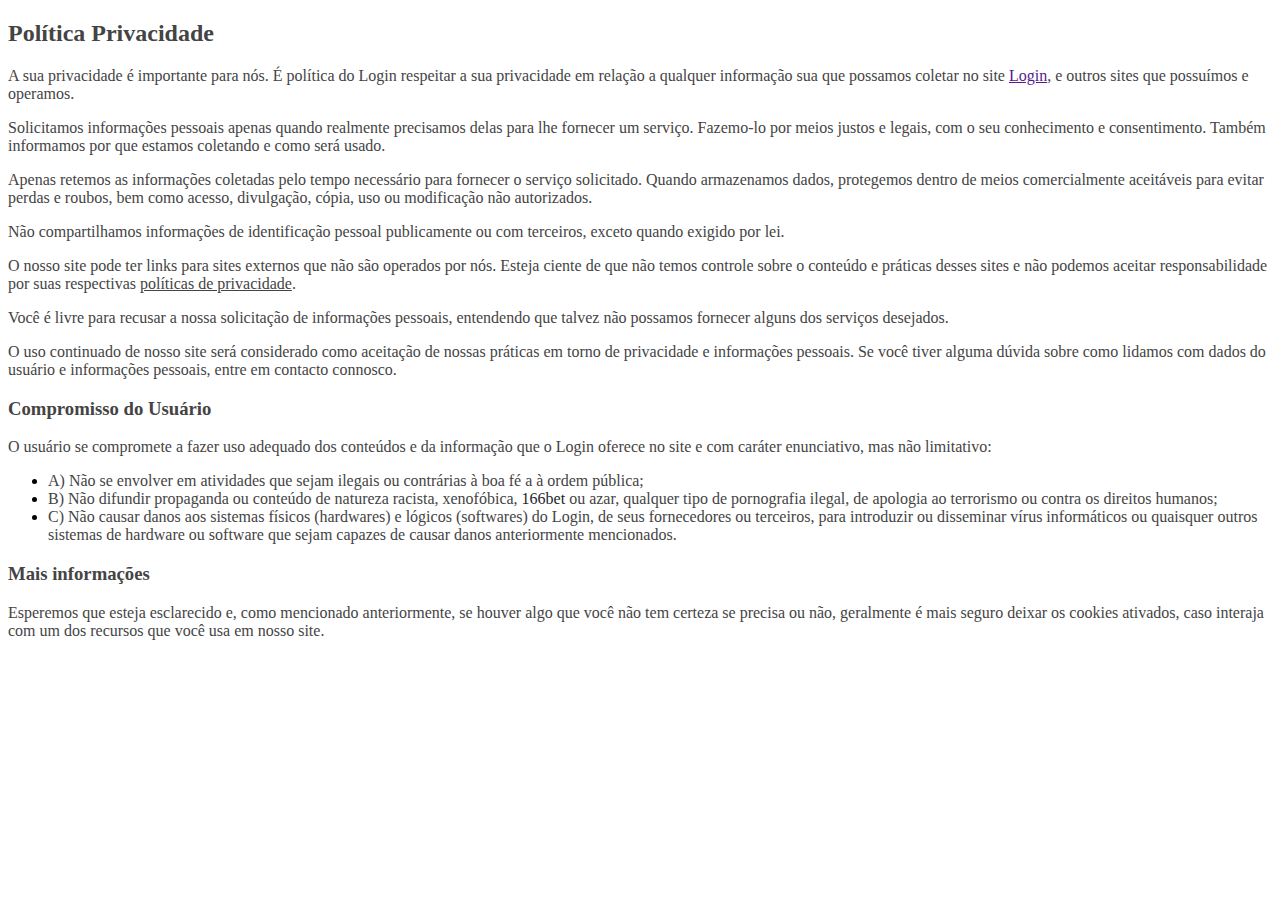
<file: termos.html>
<!DOCTYPE html>
<html lang="pt-BR">

<head>
    <meta charset="UTF-8">
    <meta name="viewport" content="width=device-width, initial-scale=1.0">
    <title>Termos e Condições</title>
</head>

<body>
    <h2><span style="color: rgb(68, 68, 68);">Política Privacidade</span></h2>
    <p><span style="color: rgb(68, 68, 68);">A sua privacidade é importante para nós. É política do Login respeitar a
            sua privacidade em relação a qualquer informação sua que possamos coletar no site <a href="">Login</a>, e
            outros sites que possuímos e operamos.</span></p>
    <p><span style="color: rgb(68, 68, 68);">Solicitamos informações pessoais apenas quando realmente precisamos delas
            para lhe fornecer um serviço. Fazemo-lo por meios justos e legais, com o seu conhecimento e consentimento.
            Também informamos por que estamos coletando e como será usado.</span></p>
    <p><span style="color: rgb(68, 68, 68);">Apenas retemos as informações coletadas pelo tempo necessário para fornecer
            o serviço solicitado. Quando armazenamos dados, protegemos dentro de meios comercialmente aceitáveis ​​para
            evitar perdas e roubos, bem como acesso, divulgação, cópia, uso ou modificação não autorizados.</span></p>
    <p><span style="color: rgb(68, 68, 68);">Não compartilhamos informações de identificação pessoal publicamente ou com
            terceiros, exceto quando exigido por lei.</span></p>
    <p><span style="color: rgb(68, 68, 68);">O nosso site pode ter links para sites externos que não são operados por
            nós. Esteja ciente de que não temos controle sobre o conteúdo e práticas desses sites e não podemos aceitar
            responsabilidade por suas respectivas&nbsp;</span><a href="https://politicaprivacidade.com/"
            rel="noopener noreferrer" target="_blank"
            style="background-color: transparent; color: rgb(68, 68, 68);">políticas de privacidade</a><span
            style="color: rgb(68, 68, 68);">.</span></p>
    <p><span style="color: rgb(68, 68, 68);">Você é livre para recusar a nossa solicitação de informações pessoais,
            entendendo que talvez não possamos fornecer alguns dos serviços desejados.</span></p>
    <p><span style="color: rgb(68, 68, 68);">O uso continuado de nosso site será considerado como aceitação de nossas
            práticas em torno de privacidade e informações pessoais. Se você tiver alguma dúvida sobre como lidamos com
            dados do usuário e informações pessoais, entre em contacto connosco.</span></p>
    <p><span style="color: rgb(68, 68, 68);"></span></p>
    <h3><span style="color: rgb(68, 68, 68);">Compromisso do Usuário</span></h3>
    <p><span style="color: rgb(68, 68, 68);">O usuário se compromete a fazer uso adequado dos conteúdos e da informação
            que o Login oferece no site e com caráter enunciativo, mas não limitativo:</span></p>
    <ul>
        <li><span style="color: rgb(68, 68, 68);">A) Não se envolver em atividades que sejam ilegais ou contrárias à boa
                fé a à ordem pública;</span></li>
        <li><span style="color: rgb(68, 68, 68);">B) Não difundir propaganda ou conteúdo de natureza racista,
                xenofóbica, </span><span style="color: rgb(33, 37, 41);"><a href='https://166bet.br.com'
                    style='color:inherit !important; text-decoration: none !important; font-size: inherit !important;'>166bet</a></span><span
                style="color: rgb(68, 68, 68);"> ou azar, qualquer tipo de pornografia ilegal, de apologia ao terrorismo
                ou contra os direitos humanos;</span></li>
        <li><span style="color: rgb(68, 68, 68);">C) Não causar danos aos sistemas físicos (hardwares) e lógicos
                (softwares) do Login, de seus fornecedores ou terceiros, para introduzir ou disseminar vírus
                informáticos ou quaisquer outros sistemas de hardware ou software que sejam capazes de causar danos
                anteriormente mencionados.</span></li>
    </ul>
    <h3><span style="color: rgb(68, 68, 68);">Mais informações</span></h3>
    <p><span style="color: rgb(68, 68, 68);">Esperemos que esteja esclarecido e, como mencionado anteriormente, se
            houver algo que você não tem certeza se precisa ou não, geralmente é mais seguro deixar os cookies ativados,
            caso interaja com um dos recursos que você usa em nosso site.</span></p>
</body>

</html>
</file>
